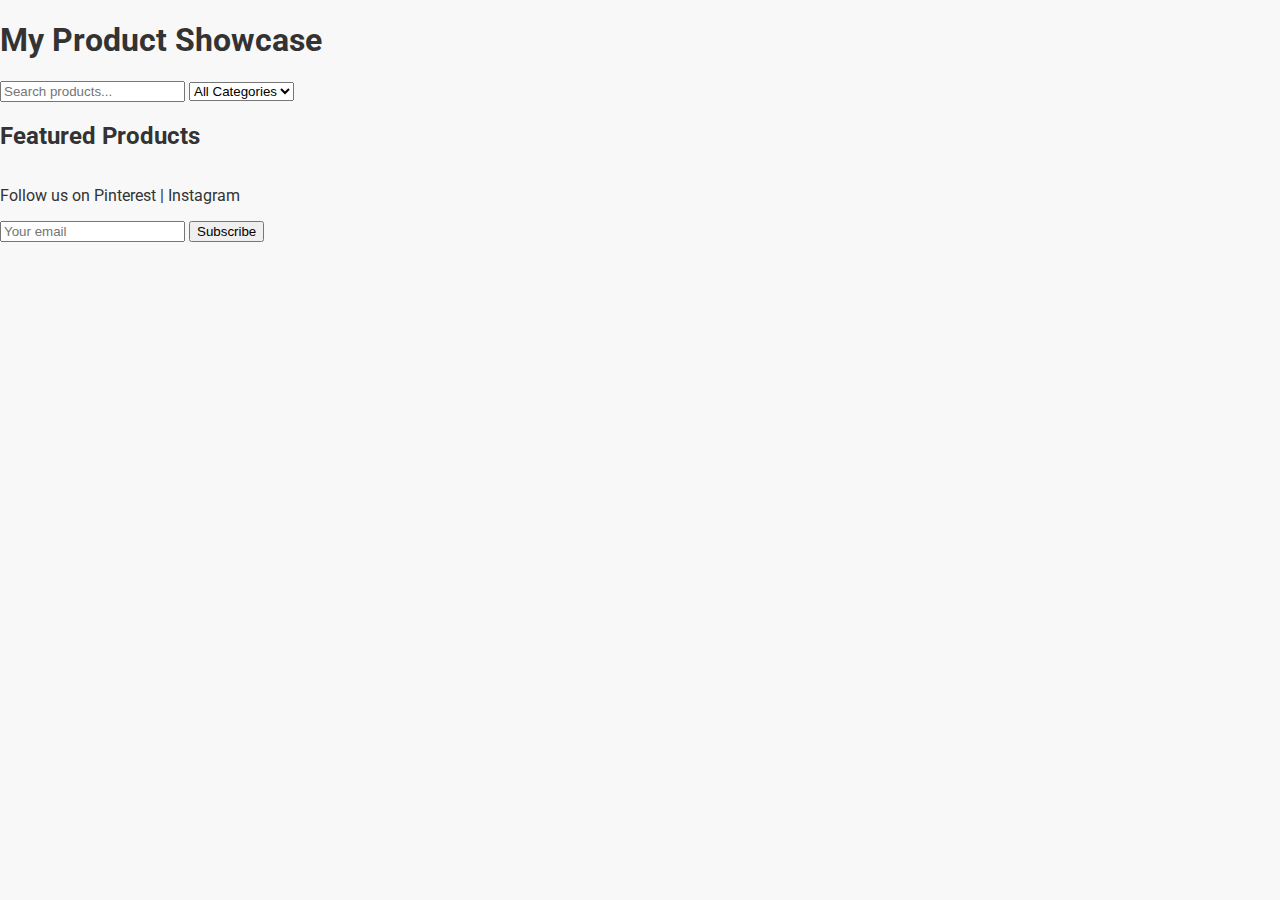
<file: index.html>
<!DOCTYPE html>
<html lang="en">
<head>
  <meta charset="UTF-8">
  <meta name="viewport" content="width=device-width, initial-scale=1.0">
  <title>Pinterest Products Showcase</title>
  <link rel="stylesheet" href="css/style.css">
  <link href="https://fonts.googleapis.com/css2?family=Roboto:wght@400;700&display=swap" rel="stylesheet">
</head>
<body>
  <header>
    <h1>My Product Showcase</h1>
    <nav>
      <input type="text" id="search" placeholder="Search products...">
      <select id="categoryFilter">
        <option value="all">All Categories</option>
      </select>
    </nav>
  </header>

  <section id="hero">
    <h2>Featured Products</h2>
    <div class="featured-products"></div>
  </section>

  <main id="productGrid" class="masonry-grid">
    <!-- Products loaded automatically from Pinterest API -->
  </main>

  <footer>
    <p>Follow us on Pinterest | Instagram</p>
    <form id="newsletterForm">
      <input type="email" placeholder="Your email">
      <button>Subscribe</button>
    </form>
  </footer>

  <script src="js/main.js"></script>
</body>
</html>
</file>
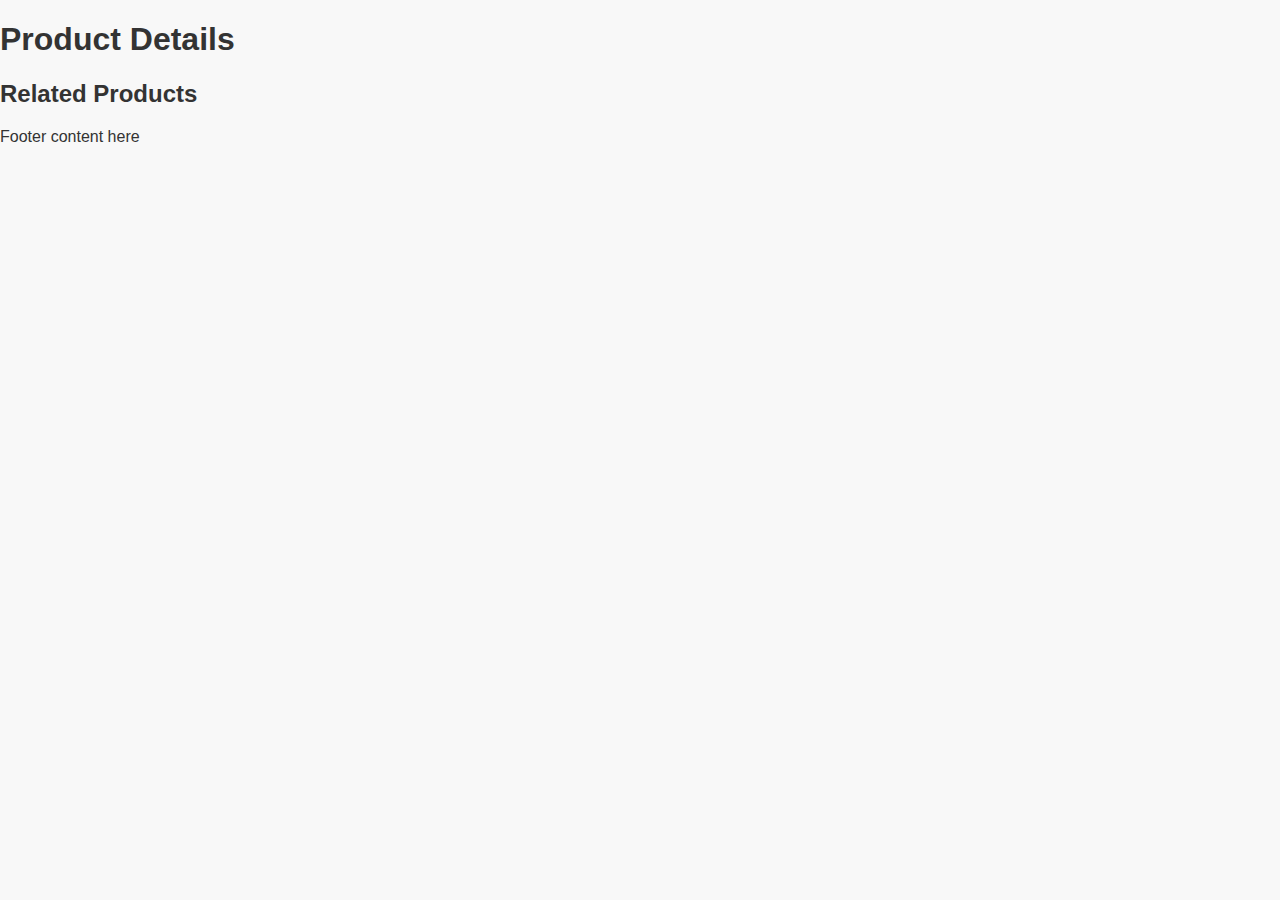
<file: product.html>
<!DOCTYPE html>
<html lang="en">
<head>
  <meta charset="UTF-8">
  <meta name="viewport" content="width=device-width, initial-scale=1.0">
  <title>Product Details</title>
  <link rel="stylesheet" href="css/style.css">
</head>
<body>
  <header><h1>Product Details</h1></header>

  <main id="productDetail">
    <!-- Full product info loaded via JS -->
  </main>

  <section id="relatedProducts">
    <h2>Related Products</h2>
    <div class="masonry-grid"></div>
  </section>

  <footer>Footer content here</footer>
  <script src="js/main.js"></script>
</body>
</html>
</file>
<file: css/style.css>
body {
  font-family: 'Roboto', sans-serif;
  background: #f8f8f8;
  color: #333;
  margin: 0;
}

.masonry-grid {
  column-count: 3;
  column-gap: 1rem;
}

.product-card {
  background: #fff;
  margin-bottom: 1rem;
  break-inside: avoid;
  border-radius: 10px;
  overflow: hidden;
  box-shadow: 0 4px 10px rgba(0,0,0,0.1);
  transition: transform 0.2s;
}

.product-card:hover {
  transform: translateY(-5px);
}

.product-card img {
  width: 100%;
  display: block;
}

.product-card h3, .product-card p {
  padding: 0.5rem 1rem;
}
</file>
